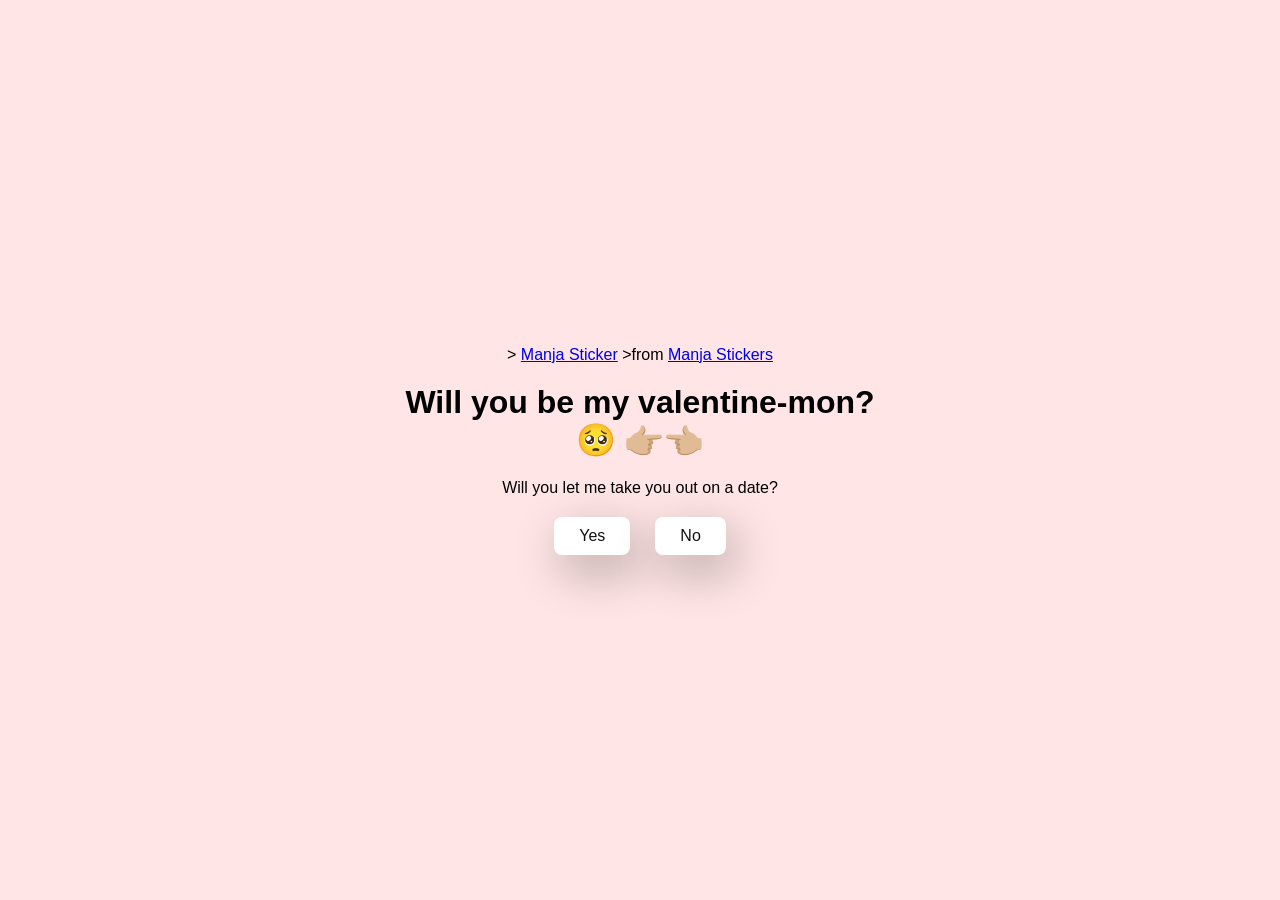
<file: index.html>
<!DOCTYPE html>
<html lang="en">
    <head>
        <meta charset="UTF-8" />
        <meta name="viewport"content="width=device-width,initial-scale=1.0" />
        <title>Ask her out</title>

        <link rel="stylesheet" href="./style.css" />
    </head>
    <body>
        <div class="container">
           <div 
           class="tenor-gif-embed"
           data-postid="22885016"
           data-share-method="host"
           data-aspect-ratio="1.04918"
           data-width="100%">
        >
           <a href="https://tenor.com/view/manja-gif-22885016">Manja Sticker</a>
           >from
           <a href="https://tenor.com/search/manja-stickers">Manja Stickers</a>
        </div>
        <script
         type="text/javascript"
         async
         src="https://tenor.com/embed.js">
    </script>
            <h1>Will you be my valentine-mon? 🥺 👉🏼👈🏼</h1>
            <p>Will you let me take you out on a date?</p>

            <div class="btn">
                <a href="yes.html">Yes</a>
                <a href="no1.html">No</a>
            </div>
        </div>

</html>
</file>
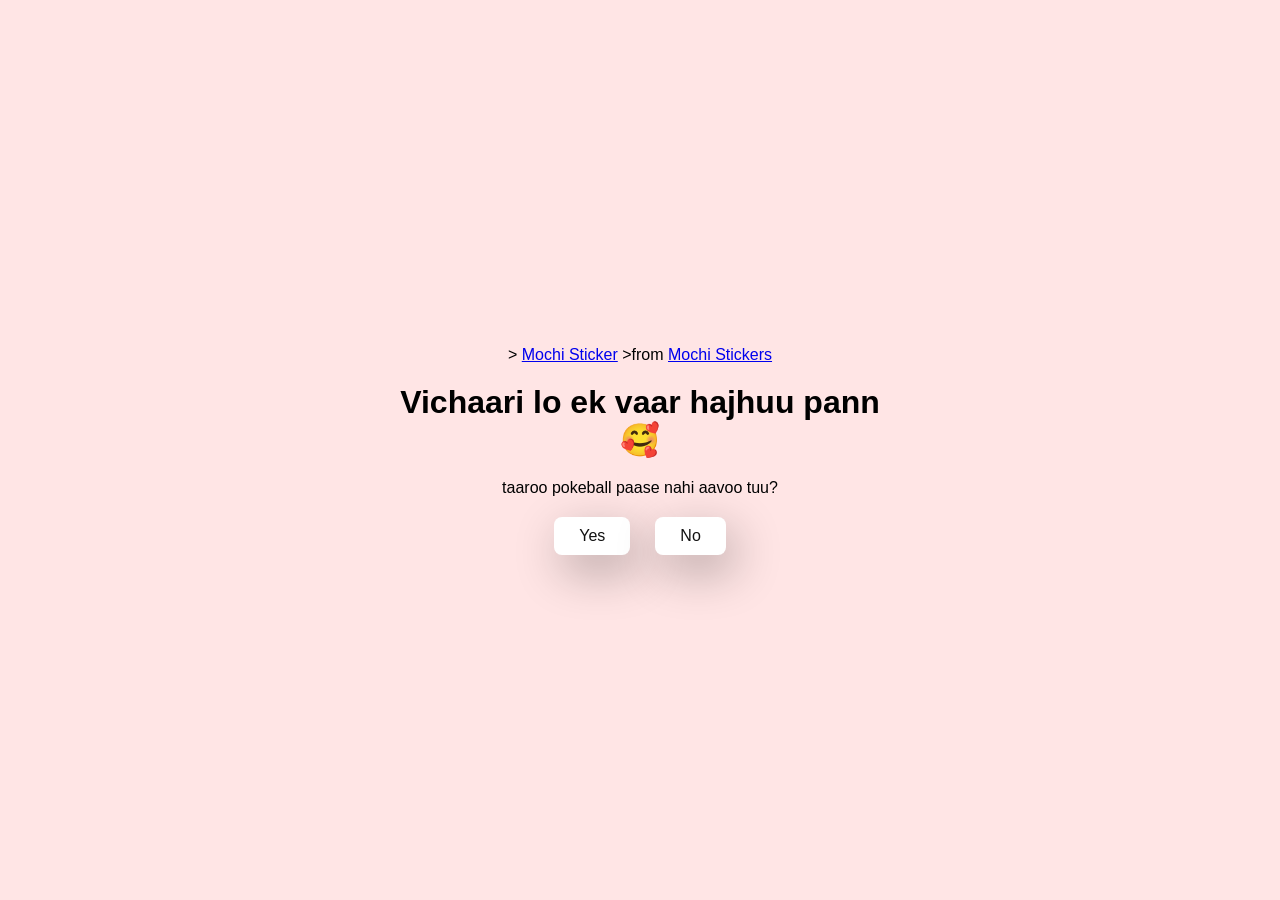
<file: no1.html>
<!DOCTYPE html>
<html lang="en">
    <head>
        <meta charset="UTF-8" />
        <meta name="viewport"content="width=device-width,initial-scale=1.0" />
        <title>Ask her out</title>

        <link rel="stylesheet" href="./style.css" />
    </head>
    <body>
        <div class="container">
           <div 
           class="tenor-gif-embed"
           data-postid="22050818"
           data-share-method="host"
           data-aspect-ratio="1"
           data-width="100%">
        >
           <a href="https://tenor.com/view/mochi-gif-22050818">Mochi Sticker</a>
           >from
           <a href="https://tenor.com/search/mochi-stickers">Mochi Stickers</a>
        </div>
        <script
         type="text/javascript"
         async
         src="https://tenor.com/embed.js">
    </script>
            <h1>Vichaari lo ek vaar hajhuu pann 🥰</h1>
            <p>taaroo pokeball paase nahi aavoo tuu?</p>

            <div class="btn">
                <a href="yes.html">Yes</a>
                <a href="no2.html">No</a>
            </div>
        </div>

</html>
</file>
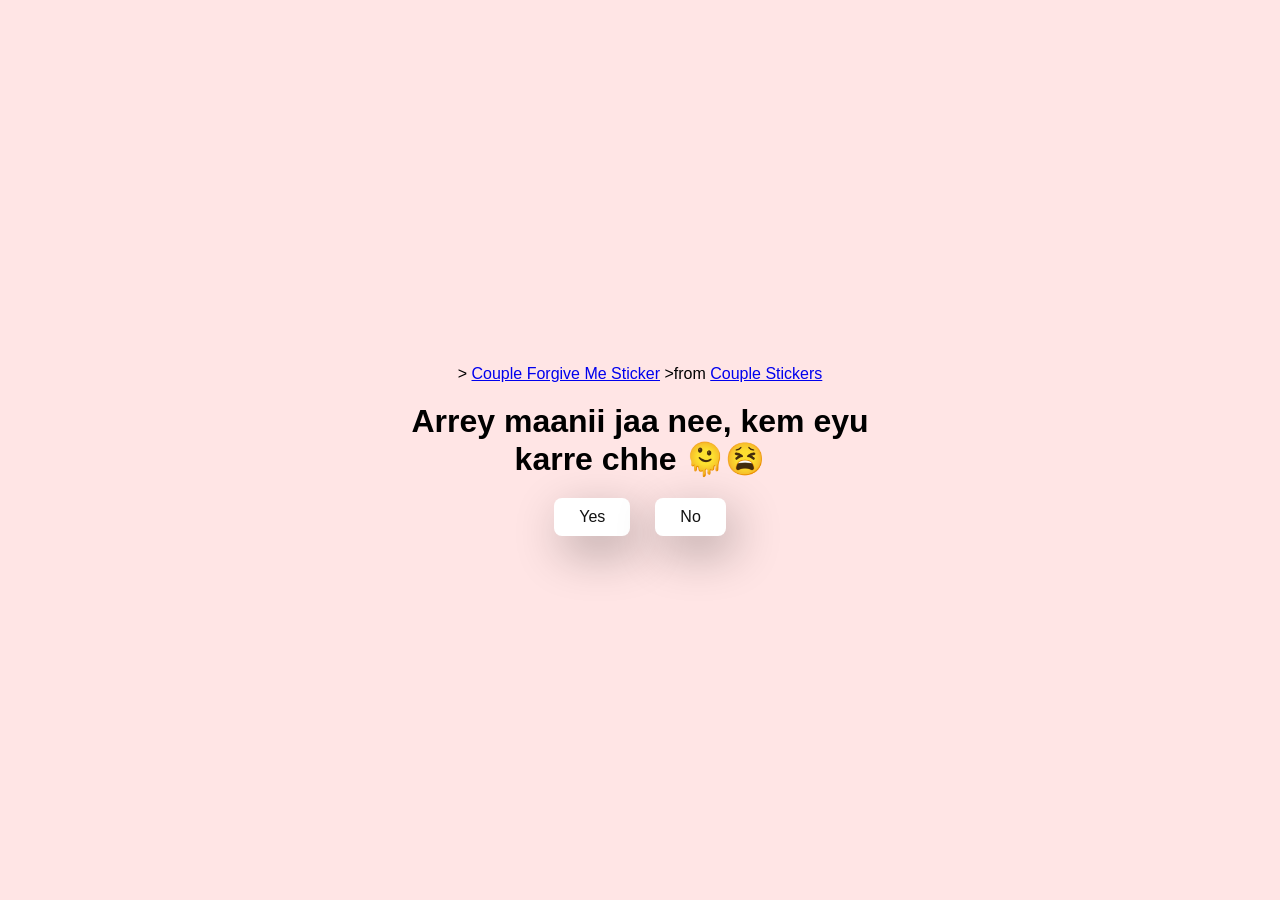
<file: no2.html>
<!DOCTYPE html>
<html lang="en">
    <head>
        <meta charset="UTF-8" />
        <meta name="viewport"content="width=device-width,initial-scale=1.0" />
        <title>Ask her out</title>

        <link rel="stylesheet" href="./style.css" />
    </head>
    <body>
        <div class="container">
           <div 
           class="tenor-gif-embed"
           data-postid="15195810"
           data-share-method="host"
           data-aspect-ratio="1"
           data-width="100%">
        >
           <a href="https://tenor.com/view/couple-forgive-me-asking-for-forgiveness-begging-crying-gif-15195810">Couple Forgive Me Sticker</a>
           >from
           <a href="https://tenor.com/search/couple-stickers">Couple Stickers</a>
        </div>
        <script
         type="text/javascript"
         async
         src="https://tenor.com/embed.js">
    </script>
            <h1>Arrey maanii jaa nee, kem eyu karre chhe 🫠😫</h1>

            <div class="btn">
                <a href="yes.html">Yes</a>
                <a href="no3.html">No</a>
            </div>
        </div>

</html>
</file>
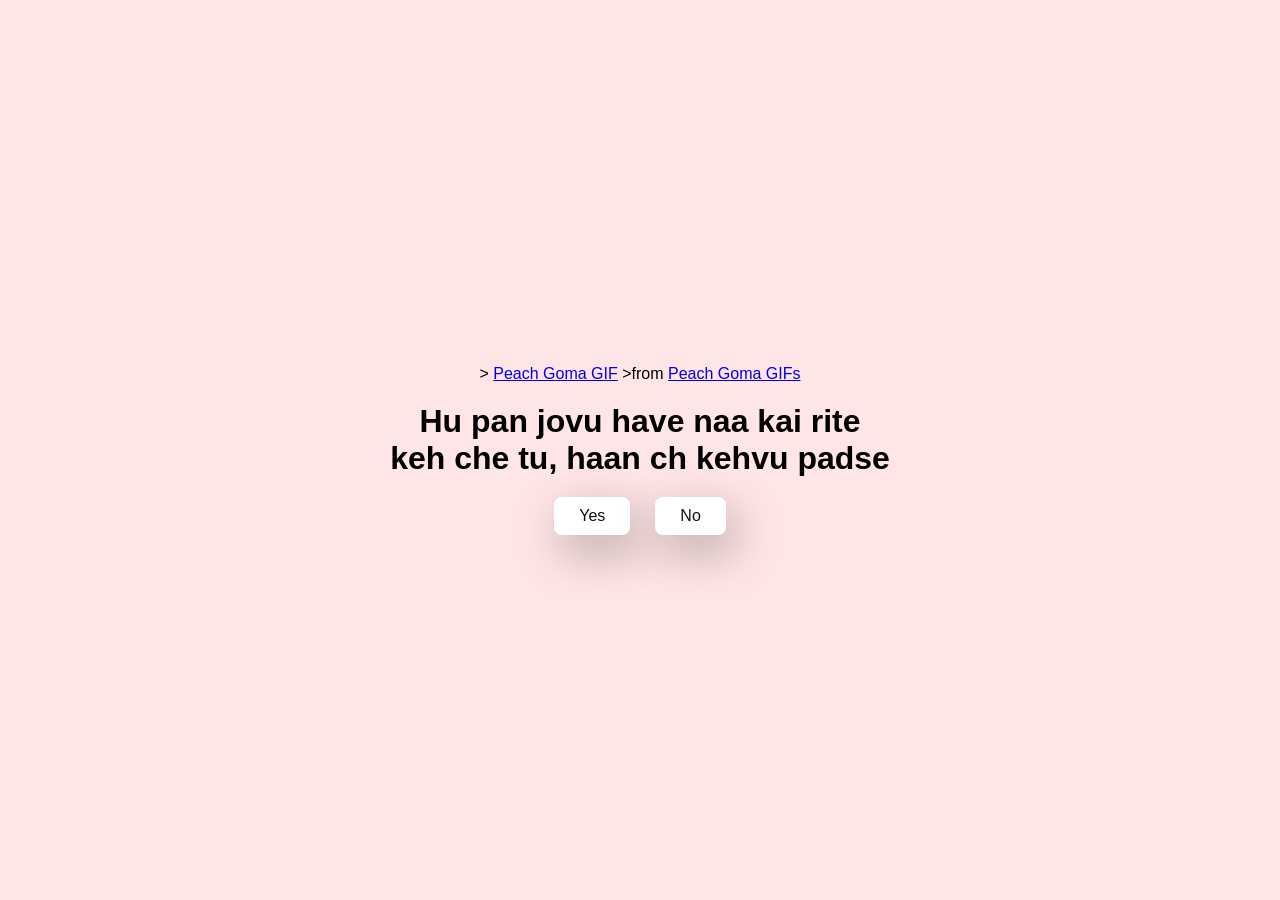
<file: no3.html>
<!DOCTYPE html>
<html lang="en">
    <head>
        <meta charset="UTF-8" />
        <meta name="viewport"content="width=device-width,initial-scale=1.0" />
        <title>Ask her out</title>

        <link rel="stylesheet" href="./style.css" />
    </head>
    <body>
        <div class="container">
           <div 
           class="tenor-gif-embed"
           data-postid="12364569598442305727"
           data-share-method="host"
           data-aspect-ratio="1.23881"
           data-width="100%">
        >
           <a href="https://tenor.com/view/peach-goma-gif-12364569598442305727">Peach Goma GIF</a>
           >from
           <a href="https://tenor.com/search/peach+goma-gifs">Peach Goma GIFs</a>
        </div>
        <script
         type="text/javascript"
         async
         src="https://tenor.com/embed.js">
    </script>
            <h1>Hu pan jovu have naa kai rite keh che tu, haan ch kehvu padse</h1>

            <div class="btn">
                <a href="yes.html">Yes</a>
                <a href="#" id="move-random">No</a>
            </div>
        </div>

        <script src="script.js"></script>
    </body>
</html>
</file>
<file: style.css>
* {
  margin: 0;
  padding: 0;
  box-sizing: border-box;
  font-family: sans-serif;
}

body {
    width: 100%;
    min-height: 100vh;
    display: flex;
    justify-content: center;
    align-items: center;
    background-color: #ffe5e5;
}

.container {
    display: flex;
    flex-direction: column;
    text-align: center;
    align-items: center;
    gap: 20px;
    max-width: 500px;
    margin: 20px;
}

.container :tenor-gif-embed {
    max-width: 200px;
}

.container .btn {
    display: flex;
    gap: 25px;
}

.btn a {
    text-decoration: none;
    color: #111;
    background: #fff;
    padding: 10px 25px;
    border-radius: 8px;
    box-shadow: 0.5rem 1rem 3rem hsl(0, 0%, 0%, 0.3);  
}
</file>
